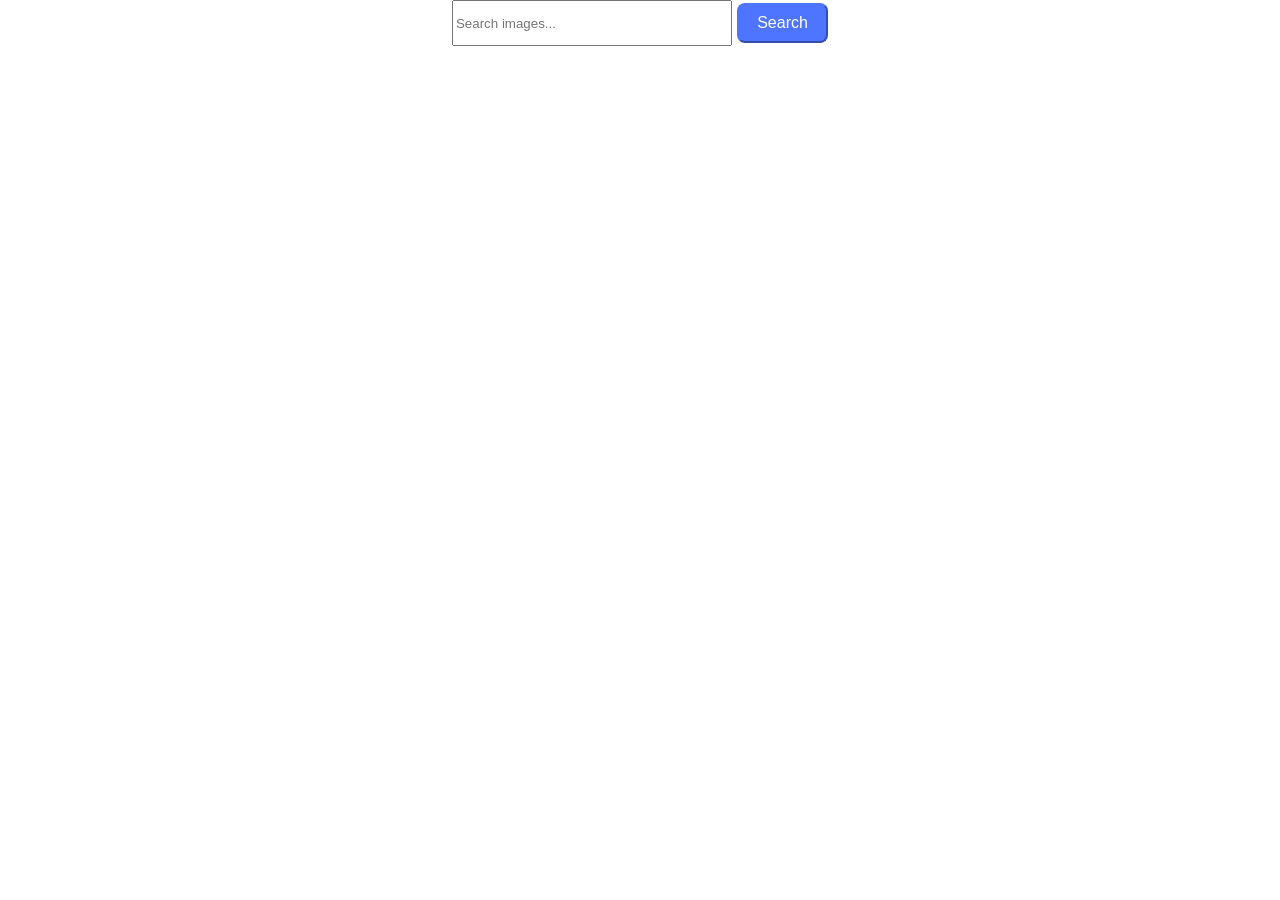
<file: src/index.html>
<!DOCTYPE html>
<html lang="en">
  <head>
    <meta charset="UTF-8" />
    <link rel="icon" type="image/svg+xml" href="/favicon.svg" />
    <meta name="viewport" content="width=device-width, initial-scale=1.0" />
    <title>Vanilla App Template</title>
    <link rel="stylesheet" href="./css/styles.css" />
  </head>
  <body>
    
    <form class="form css_form">
  <label>
    <input class="search-text" type="text" name="search-text" placeholder="Search images..." required>
  </label>
  <button class="search" type="submit">Search</button>
</form>

<ul class="gallery"></ul>
  <div class="loader hidden"></div>



    <script type="module" src="./main.js"></script>
  </body>
</html>
</file>
<file: src/css/styles.css>
@import url('./reset.css');
@import url('./base.css');


.search{
  background-color: #4E75FF;
  color: #FFFFFF;
  font-size: 16px;
  height: 40px;
  width: 91px;
  border-color: #4E75FF;
  border-radius: 8px; 
}


.search-text{
  width: 272px;
  height: 40px;
}

.info {
  flex: 1;
  text-align: center;
}

.words{
  color: #2E2F42;
  line-height: 16px;
}

.numbers{
  font-size: 12px;
  line-height: 24px;
  font-weight: 600;
}

.underpicture{
  width: 360px;
  display: flex;
    height: 48px;
}

.gallery-item {
  width: 360px;
  height: 200px;
  border: 1px solid #808080;
}
.gallery-item img {
  width: 360px;
    height: 152px;
   object-fit: cover;
  display: block;
}

.words,
.numbers {
  margin: 0;
}

.gallery {
  display: flex;
  flex-wrap: wrap;
  gap: 24px;
  padding-left: 156px;
  padding-right: 156px;
  margin: auto;
}

.css_form{
  text-align: center;
  margin-bottom: 32px;
}

.hidden {
  display: none;
}

.loader {
  width: 48px;
  height: 48px;
  border: 5px solid #ddd;
  border-top-color: #4e75ff;
  border-radius: 50%;
  margin: 24px auto;
  animation: spin 1s linear infinite;
}

@keyframes spin {
  to {
    transform: rotate(360deg);
  }
}
</file>
